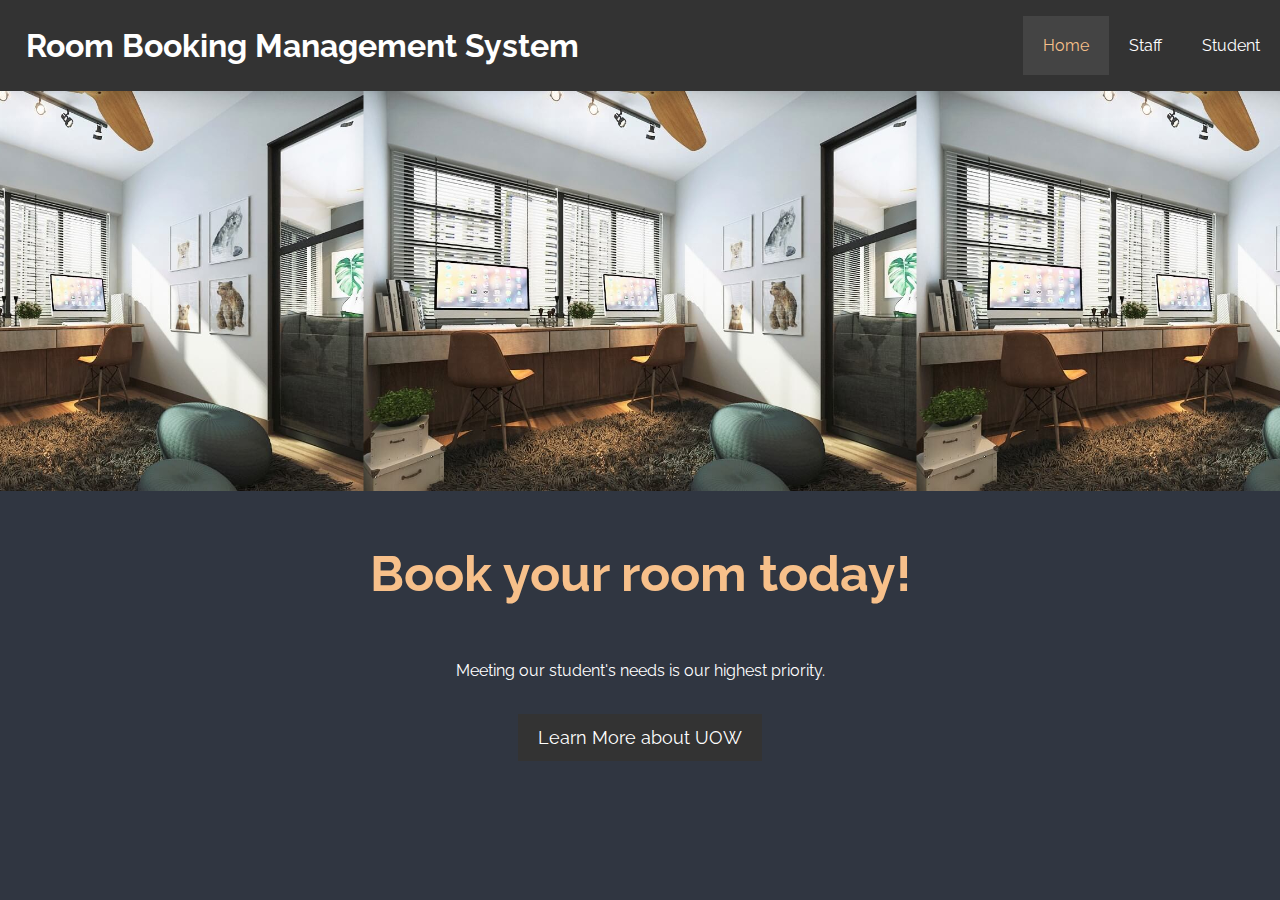
<file: index.html>
<!DOCTYPE html>
<html lang="en">
    <head>
        <meta charset="UTF-8">
        <meta name="viewport" content="width=device-width, initial-scale=1.0">
        <meta http-equiv="X-UA-Compatible" content="ie=edge">
        <meta name="description" content="nil">
        <link rel="stylesheet" href="style.css">
        <title>Group Project for CSIT 214</title>
        <meta name="author" content="Lee Xuan Xuan">
        <link href="https://fonts.googleapis.com/icon?family=Material+Icons" rel="stylesheet">
        <link rel="stylesheet" href="main.css">
        <style>
            body {
                background-color: #303641;
            }

            #slideshow {
                position: relative;
                width: 100%;
                height: 400px;
                overflow: hidden;
            }

            .slide {
                position: absolute;
                top: 0;
                width: 100%;
                height: 100%;
                background-size:contain; 
                background-repeat: repeat; 
                background-position:center; 
                opacity: 0;
                transition: opacity 1.5s ease-in-out;
                visibility: hidden;
            }

            .slide.active {
                opacity: 1;
                visibility: visible;
            }

        </style>
    </head>
    <body>
        <header>
            <nav id="navbar">
                <div class="container" style="display: flex; align-items: center; width: 100%;">
                    <h1 class="logo" style="padding: 0% 2%;"><a href="index.html">Room Booking Management System</a></h1>
                    <ul style="margin-left: auto;">
                        <li><a class="current" href="index.html">Home</a></li>
                        <li><a href="Admin.html">Staff</a></li>
                        <li><a href="Student.html">Student</a></li>
                    </ul>
                </div>
            </nav>
        </header>

        <!-- Slideshow Section -->
        <div id="slideshow">
            <div class="slide active" style="background-image: url('images/studyroom1.jpg');"></div>
            <div class="slide" style="background-image: url('images/studyroom2.jpg');"></div>
            <div class="slide" style="background-image: url('images/studyroom3.jpg');"></div>
            <div class="slide" style="background-image: url('images/studyroom4.jpg');"></div>
            <div class="slide" style="background-image: url('images/studyroom5.jpg');"></div>
            <div class="slide" style="background-image: url('images/studyroom6.jpeg');"></div>
            <div class="slide" style="background-image: url('images/studyroom7.jpeg');"></div>
        </div>
        <div id="showcase">
            <div class="container">
                <div class="showcase-content">
                    <br/>
                    <h1 style="color: #f7c08a; font-size: 50px;">Book your room today!</h1> 
                    <p>Meeting our student's needs is our highest priority.</p>
                    <a href="https://www.uow.edu.au/" target="_blank" type="button" class="btn">Learn More about UOW</a>
                </div>
            </div>
        </div>  
        <script>
            // Get all the slides
            const slides = document.querySelectorAll('.slide'); 
            let currentSlide = 0;

            // Function to show the next slide
            function showNextSlide() {
                // Remove the active class from the current slide
                slides[currentSlide].classList.remove('active');

                // Move to the next slide
                currentSlide = (currentSlide + 1) % slides.length;

                // Add the active class to the next slide
                slides[currentSlide].classList.add('active');
            }

            // Set an interval to change the slide every 4 seconds
            setInterval(showNextSlide, 4000);
        </script>
    </body>
</html>
</file>
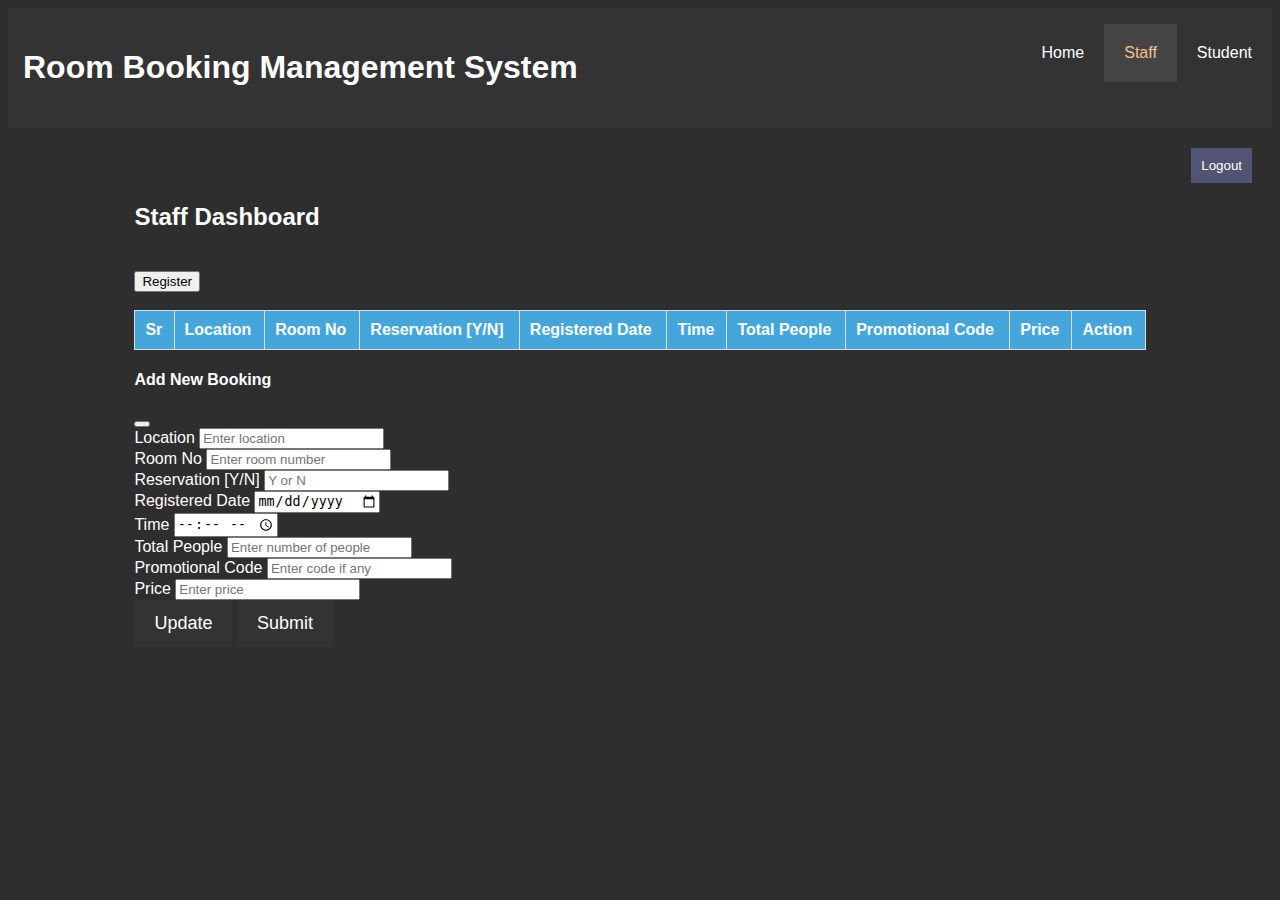
<file: admindashboard.html>
<!DOCTYPE html>
<html lang="en">
<head>
    <meta charset="UTF-8">
    <meta name="viewport" content="width=device-width, initial-scale=1.0">
    <link href="https://cdn.jsdelivr.net/npm/bootstrap@5.0.2/dist/css/bootstrap.min.css" rel="stylesheet" integrity="sha384-EVSTQN3/azprG1Anm3QDgpJLIm9Nao0Yz1ztcQTwFspd3yD65VohhpuuCOmLASjC" crossorigin="anonymous">
    <script src="https://cdn.jsdelivr.net/npm/bootstrap@5.0.2/dist/js/bootstrap.bundle.min.js" integrity="sha384-MrcW6ZMFYlzcLA8Nl+NtUVF0sA7MsXsP1UyJoMp4YLEuNSfAP+JcXn/tWtIaxVXM" crossorigin="anonymous"></script>
    <link rel="stylesheet" href="style.css">
    <link href="https://fonts.googleapis.com/icon?family=Material+Icons" rel="stylesheet">
    <title>Staff Dashboard</title>
    <style>
        /*Style 1*/
        /*table, th, td {
            border: 1px solid rgb(29, 27, 27);
            border-collapse: collapse;
            padding: 8px;
        }
        th, td {
            text-align: center;
        }
        button {
            margin: 5px;
        }
        body {
            font-family: Arial, sans-serif;
            background-color: #342e2e;
            margin: 20px;
            .logout-container { text-align: right; margin: 20px; }
            .logout-button { background-color: #3785bc; color: rgb(223, 223, 227); padding: 10px; border: none; cursor: pointer; }
        }*/
        /* Styling 2*/
        body { font-family: Arial, sans-serif; background-color: #2e2e2e; color: #ffffff; }
        .table-container { margin: 20px auto; width: 80%; }
        .logout-container { text-align: right; margin: 20px; }
        .logout-button { background-color: #515573; color: white; padding: 10px; border: none; cursor: pointer; }
        table { width: 100%; border-collapse: collapse; background-color: #efdede; color: #333; }
        th, td { padding: 10px; text-align: left; border: 1px solid #ddd; }
        th { background-color: #45a6db; color: white; }
        select { padding: 5px; }            
    </style>    
</head>
<body>
    <header>
        <nav id="navbar">
                <div class="container">
                    <h1 class="logo"><a href="index.html" style="padding: 15px;" >Room Booking Management System</a></h1>
                    <ul>
                        <li><a href="index.html">Home</a></li>
                        <li><a class="current" href="Admin.html">Staff</a></li>
                        <li><a href="Student.html">Student</a></li>
                    </ul>
                </div>
            </nav>
        </header>

        <div class="logout-container">
            <button class="logout-button" onclick="logout()">Logout</button>
        </div>
        <div class="table-container">
            <h2>Staff Dashboard</h2>   
    <button data-bs-toggle="modal" data-bs-target="#myModal">Register</button>

    <br><br>

    <!-- Booking Table -->
    <table id="bookingTable">
        <thead>
            <tr>
                <th>Sr</th>
                <th>Location</th>
                <th>Room No</th>
                <th>Reservation [Y/N]</th>
                <th>Registered Date</th>
                <th>Time</th>
                <th>Total People</th>
                <th>Promotional Code</th>
                <th>Price</th>
                <th>Action</th>
            </tr>
        </thead>
       <tbody>
            <tr>
                <td>1</td>
                <td>BLK A</td>
                <td>15</td>
                <td>N</td>
                <td>25-10-2024</td>
                <td>02:56</td>
                <td>2</td>
                <td>123ABC</td>
                <td>100</td>
                <td>
                    <button onclick="editRow(this)">✏️</button>
                    <button onclick="deleteRow(this)">🗑️</button>
                </td>
            </tr>
        </tbody>
    </table>

    <!-- modal to the admin dashboard HTML -->
<!--<div class="modal fade" id="historyModal" tabindex="-1" aria-labelledby="historyModalLabel" aria-hidden="true">
    <div class="modal-dialog">
        <div class="modal-content">
            <div class="modal-header">
                <h5 class="modal-title" id="historyModalLabel">Room History</h5>
                <button type="button" class="btn-close" data-bs-dismiss="modal" aria-label="Close"></button>
            </div>
            <div class="modal-footer">
                <button type="button" class="btn btn-secondary" data-bs-dismiss="modal">Close</button>
                    Room history will be injected here -->
                <!--</ul>
            </div>
        </div>
    </div>
</div>-->

<!--<div class="modal fade" id="historyModal" tabindex="-1" aria-labelledby="historyModalLabel" aria-hidden="true">
    <div class="modal-dialog">
      <div class="modal-content">
        <div class="modal-header">
          <h5 class="modal-title" id="historyModalLabel">Room History</h5>
          <button type="button" class="btn-close" data-bs-dismiss="modal" aria-label="Close"></button>
        </div>
        <div class="modal-body" id="historyList">
          </div>
        <div class="modal-footer">
          <button type="button" class="btn btn-secondary" data-bs-dismiss="modal">Close</button>
        </div>
      </div>
    </div>
  </div>-->

    <!-- Modal Structure with Form -->
    <div class="modal fade" id="myModal" tabindex="-1" aria-labelledby="myModalLabel" aria-hidden="true">
        <div class="modal-dialog modal-dialog-centered modal-lg">
          <div class="modal-content">
            <div class="modal-header">
              <h4 class="modal-title" id="myModalLabel">Add New Booking</h4>
              <button type="button" class="btn-close" data-bs-dismiss="modal" aria-label="Close"></button>
            </div>
            <div class="modal-body">
              <form id="bookingForm">
                  <div class="mb-3">
                      <label for="location" class="form-label">Location</label>
                      <input type="text" class="form-control" id="location" placeholder="Enter location">
                  </div>
                  <div class="mb-3">
                      <label for="roomNo" class="form-label">Room No</label>
                      <input type="text" class="form-control" id="roomNo" placeholder="Enter room number">
                  </div>
                  <div class="mb-3">
                      <label for="reservation" class="form-label">Reservation [Y/N]</label>
                      <input type="text" class="form-control" id="reservation" placeholder="Y or N">
                  </div>
                  <div class="mb-3">
                      <label for="registeredDate" class="form-label">Registered Date</label>
                      <input type="date" class="form-control" id="registeredDate">
                  </div>
                  <div class="mb-3">
                      <label for="time" class="form-label">Time</label>
                      <input type="time" class="form-control" id="time">
                  </div>
                  <div class="mb-3">
                      <label for="totalPeople" class="form-label">Total People</label>
                      <input type="number" class="form-control" id="totalPeople" placeholder="Enter number of people">
                  </div>
                  <div class="mb-3">
                      <label for="promotionalCode" class="form-label">Promotional Code</label>
                      <input type="text" class="form-control" id="promotionalCode" placeholder="Enter code if any">
                  </div>
                  <div class="mb-3">
                      <label for="price" class="form-label">Price</label>
                      <input type="number" class="form-control" id="price" placeholder="Enter price">
                  </div>
              </form>
            </div>
            <div class="modal-footer">
                <button type="button" class="btn btn-danger" onclick="updateRow()">Update</button>
                <button type="button" class="btn btn-primary" onclick="submitRow()">Submit</button>
            </div>
          </div>
        </div>
    </div>

    <script src="script.js"></script>
</body>
</html>
</file>
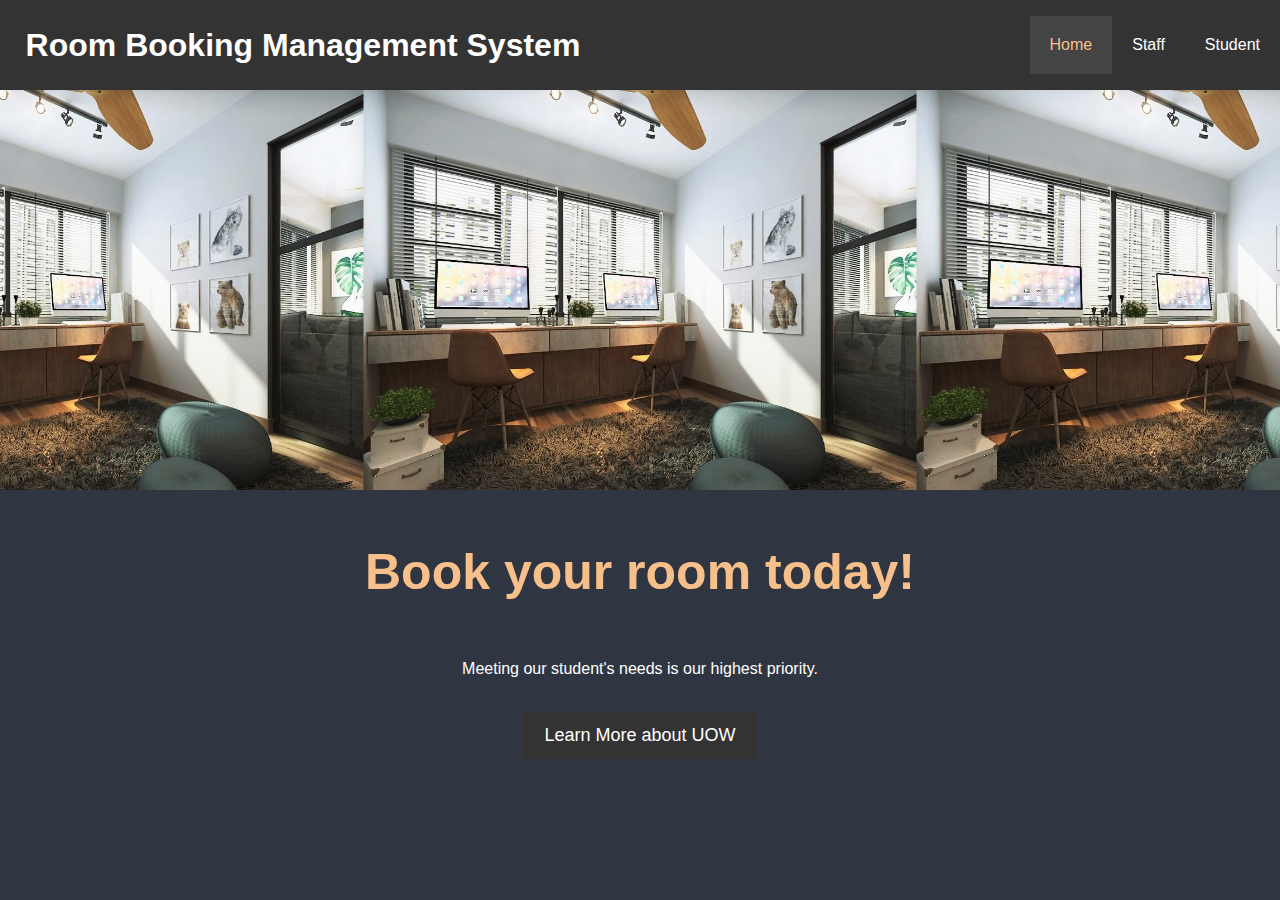
<file: paymentpage.html>
<!DOCTYPE html>
<html lang="en">
<head>
    <meta charset="UTF-8">
    <meta name="viewport" content="width=device-width, initial-scale=1.0">
    <title>Payment Success</title>
    <style>
        body {
            font-family: Arial, sans-serif;
            background:#444;
            color: #333;
            margin: 0;
            padding: 0;
        }

        .container {
            display: flex;
            flex-direction: column;
            align-items: center;
            justify-content: center;
            height: 100vh;
        }

        .success-box {
            background-color: #4CAF50;
            color: white;
            padding: 20px;
            border-radius: 10px;
            text-align: center;
            width: 80%;
            max-width: 500px;
        }

        .success-box h1 {
            margin-bottom: 20px;
        }

        .success-box p {
            font-size: 18px;
        }

        .amount {
            font-size: 24px;
            font-weight: bold;
        }

        .back-button {
            margin-top: 20px;
            background-color: #45a6db;
            color: white;
            padding: 10px 20px;
            border: none;
            border-radius: 5px;
            cursor: pointer;
            font-size: 16px;
        }

        .back-button:hover {
            background-color: #1e80b0;
        }
    </style>
</head>
<body>

    <div class="container">
        <div class="success-box">
            <h1>Payment Successful</h1>
            <p>Thank you for your payment! Your transaction was completed successfully.</p>
            <p class="amount" id="amountPaid">Amount Paid: $0.00</p>
            <button class="back-button" onclick="window.location.href='studentdashboard.html'">Back to Home</button>
        </div>
    </div>

    <script>
        window.onload = function() {
            // Retrieve the booked room data from sessionStorage
            const bookedRoom = JSON.parse(sessionStorage.getItem("bookedRoom"));

            // If a room exists, calculate and display the price
            if (bookedRoom) {
                let amountPaid = bookedRoom.price;  // Original price of the room

                // Check if the promo code was used and apply discount if necessary
                if (bookedRoom.finalPrice) {
                    // If finalPrice exists, it means the promo code was used
                    amountPaid = bookedRoom.finalPrice;
                }

                // Display the amount paid (either discounted or full price)
                document.getElementById("amountPaid").textContent = `Amount Paid: $${parseFloat(amountPaid).toFixed(2)}`;
            } else {
                // If no booked room data is found, redirect to the homepage
                window.location.href = 'index.html';
            }
        }
    </script>

</body>
</html>
</file>
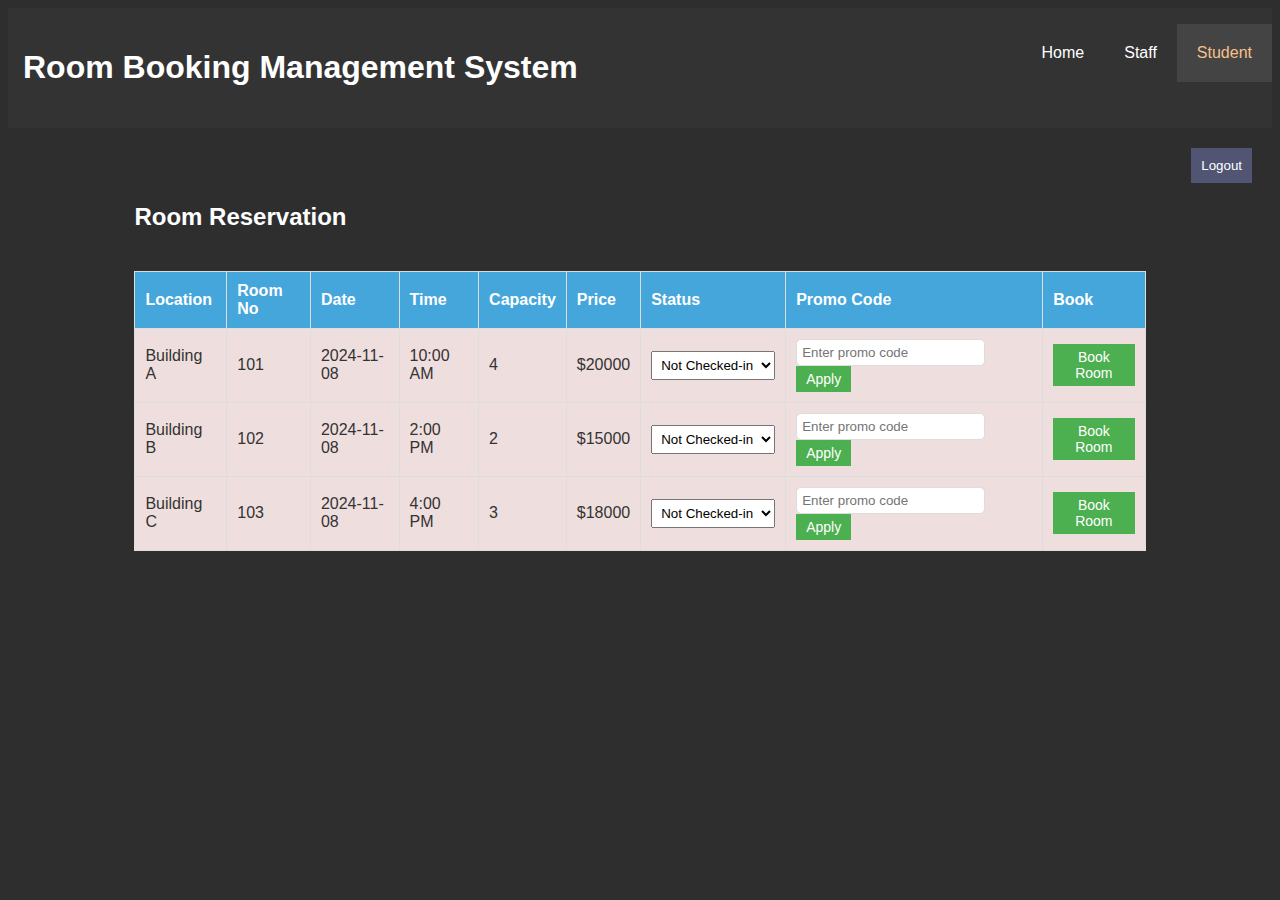
<file: studentdashboard.html>
<!DOCTYPE html>
<html lang="en">
<head>
    <meta charset="UTF-8">
    <meta name="viewport" content="width=device-width, initial-scale=1.0">
    <link rel="stylesheet" href="style.css">
    <link href="https://fonts.googleapis.com/icon?family=Material+Icons" rel="stylesheet">
    <title>Student Dashboard</title>
    <style>
        /* Basic styling for table */
        body { font-family: Arial, sans-serif; background-color: #2e2e2e; color: #ffffff; }
        .table-container { margin: 20px auto; width: 80%; }
        .logout-container { text-align: right; margin: 20px; }
        .logout-button { background-color: #515573; color: white; padding: 10px; border: none; cursor: pointer; }
        table { width: 100%; border-collapse: collapse; background-color: #efdede; color: #333; }
        th, td { padding: 10px; text-align: left; border: 1px solid #ddd; }
        th { background-color: #45a6db; color: white; }
        select { padding: 5px; }

        .book-button {
            background-color: #4CAF50;
            color: white;
            padding: 5px 10px;
            border: none;
            cursor: pointer;
            font-size: 14px;
        }

        .book-button:hover {
            background-color: #45a049;
        }

        .promo-code-input {
            padding: 5px;
            margin-right: 10px;
            border-radius: 5px;
            border: 1px solid #ddd;
        }
        
        .error {
            color: red;
            font-size: 12px;
        }
    </style>
</head>
<body>
    <header>
      <nav id="navbar">
              <div class="container">
                  <h1 class="logo"><a href="index.html" style="padding: 15px;">Room Booking Management System</a></h1>
                  <ul>
                      <li><a href="index.html">Home</a></li>
                      <li><a href="Admin.html">Staff</a></li>
                      <li><a class="current" href="Student.html">Student</a></li>
                  </ul>
              </div>
          </nav>
      </header>

    <!-- Logout button container -->
    <div class="logout-container">
        <button class="logout-button" onclick="logout()">Logout</button>
    </div>

    <div class="table-container">
        <h2>Room Reservation</h2>
        <table id="student-room-table">
            <thead>
                <tr>
                    <th>Location</th>
                    <th>Room No</th>
                    <th>Date</th>
                    <th>Time</th>
                    <th>Capacity</th>
                    <th>Price</th>
                    <th>Status</th>
                    <th>Promo Code</th>
                    <th>Book</th>
                </tr>
            </thead>
            <tbody id="room-table-body">
                <!-- Room data will be injected here by JavaScript -->
            </tbody>
        </table>
    </div>

    <script>
        // Define the valid promo code
        const validPromoCode = "DISCOUNT10";  // Define your promo code here

        // Simulated data for rooms launched by the admin (this should be set to sessionStorage when available)
        const launchedRooms = [
            { roomNo: "101", location: "Building A", totalPeople: 4, price: 20000, status: "Not Checked-in", registeredDate: "2024-11-08", time: "10:00 AM" },
            { roomNo: "102", location: "Building B", totalPeople: 2, price: 15000, status: "Not Checked-in", registeredDate: "2024-11-08", time: "2:00 PM" },
            { roomNo: "103", location: "Building C", totalPeople: 3, price: 18000, status: "Not Checked-in", registeredDate: "2024-11-08", time: "4:00 PM" }
        ];

        // Function to display launched rooms with status dropdowns and promo code input
        function displayLaunchedRooms() {
            const tableBody = document.getElementById("room-table-body");
            tableBody.innerHTML = ""; // Clear existing content
            
            // Simulate getting rooms from sessionStorage (if available)
            const rooms = JSON.parse(sessionStorage.getItem("launchedRooms")) || launchedRooms;

            // Loop through the rooms array and create table rows
            rooms.forEach((room, index) => {
                const row = document.createElement("tr");

                // Create table cells for each property except for status
                row.innerHTML = `
                    <td>${room.location}</td>
                    <td>${room.roomNo}</td>
                    <td>${room.registeredDate}</td>
                    <td>${room.time}</td>
                    <td>${room.totalPeople}</td>
                    <td>$${room.price}</td>
                `;

                // Create a dropdown for the status and set its initial value
                const statusCell = document.createElement("td");
                const statusSelect = document.createElement("select");
                const notCheckedInOption = new Option("Not Checked-in", "Not Checked-in");
                const checkedInOption = new Option("Checked-in", "Checked-in");
                statusSelect.add(notCheckedInOption);
                statusSelect.add(checkedInOption);
                statusSelect.value = room.status;

                // Event listener to update the room status in the data array when changed
                statusSelect.addEventListener("change", () => {
                    rooms[index].status = statusSelect.value;
                    sessionStorage.setItem("launchedRooms", JSON.stringify(rooms));
                });

                statusCell.appendChild(statusSelect);
                row.appendChild(statusCell);

                // Add promo code input field and validation
                const promoCodeCell = document.createElement("td");
                const promoCodeInput = document.createElement("input");
                promoCodeInput.type = "text";
                promoCodeInput.classList.add("promo-code-input");
                promoCodeInput.placeholder = "Enter promo code";

                // Create the "Check Promo Code" button
                const checkPromoCodeButton = document.createElement("button");
                checkPromoCodeButton.textContent = "Apply";
                checkPromoCodeButton.classList.add("book-button"); // You can use the same style as "Book Room" button

                const errorMessage = document.createElement("span");
                errorMessage.classList.add("error");

                // Create "Book Room" button and add it to the row
                const bookCell = document.createElement("td");
                const bookButton = document.createElement("button");
                bookButton.textContent = "Book Room";
                bookButton.classList.add("book-button");

                bookButton.addEventListener("click", function () {
                    const enteredCode = promoCodeInput.value.trim();

                    // Book room logic (does not check promo code anymore)
                    if (enteredCode === validPromoCode) {
                        const discountedPrice = room.price - (room.price * 0.1);  // Apply 10% discount
                        alert(`Promo code applied! Room booked successfully! Final Price: $${discountedPrice}`);
                        sessionStorage.setItem("bookedRoom", JSON.stringify({...room, finalPrice: discountedPrice}));
                        window.location.href = 'paymentpage.html';  // Redirect to payment page
                    } else {
                        alert("Room booked successfully! No promo code applied.");
                        sessionStorage.setItem("bookedRoom", JSON.stringify(room));
                        window.location.href = 'paymentpage.html';  // Redirect to payment page
                    }
                });

                // Check Promo Code button event
                checkPromoCodeButton.addEventListener("click", function () {
                    const enteredCode = promoCodeInput.value.trim();

                    if (enteredCode === validPromoCode) {
                        alert("Promo code is valid!");
                    } else if (enteredCode) {
                        alert("Invalid promo code.");
                    } else {
                        alert("Please enter a promo code.");
                    }
                });

                promoCodeCell.appendChild(promoCodeInput);
                promoCodeCell.appendChild(checkPromoCodeButton); // Add the "Check Promo Code" button
                promoCodeCell.appendChild(errorMessage);
                bookCell.appendChild(bookButton);
                row.appendChild(promoCodeCell);
                row.appendChild(bookCell);

                tableBody.appendChild(row);
            });
        }

        // Call the function to display rooms when the page loads
        document.addEventListener("DOMContentLoaded", displayLaunchedRooms);

        // Logout function to redirect to the homepage
        function logout() {
            window.location.href = 'index.html';
        }
    </script>
</body>
</html>
</file>
<file: main.css>
@import url('https://fonts.googleapis.com/css?family=Raleway');
body {
    margin: 0;
    padding: 0;
    font-family: 'Raleway', sans-serif;
    color: #F2F2F2;
}

#container2{
    align-items: center;
}

#table table-responsive{
    align-items: center;
}

#table table-responsive table-striped table-bordered{
    align-items: center;
}

#container-login {
    background-color: #192023;
    position: relative;
    top: 20%;
    margin: auto;
    width: 340px;
    height: 450px;
    border-radius: 0.35em;
    box-shadow: 0 3px 10px 0 rgba(0, 0, 0, 0.2);
    text-align: center;
}

#container-register {
    background-color: #1D1F20;
    position: relative;
    top: 20%;
    margin: auto;
    width: 340px;
    height: 550px;
    border-radius: 0.35em;
    box-shadow: 0 3px 10px 0 rgba(0, 0, 0, 0.2);
    text-align: center;
}

#title {
    position: relative;
    background-color: #1A1C1D;
    width: 100%;
    padding: 20px 0px;
    border-radius: 0.35em;
    font-size: 22px;
    border-bottom: 1px solid rgba(255, 255, 255, 0.05);
}

.lock {
	position: relative;
	top: 2px;
}

.input {
    margin: auto;
    width: 240px;
    border-radius: 4px;
    background-color: #373b3d;
    padding: 8px 0px;
    margin-top: 15px;
}

.input-addon {
    float: left;
    background-color: #373b3d;
    border: 1px solid #373b3d;
    padding: 4px 8px;
    border-right: 1px solid rgba(255, 255, 255, 0.05);
}

input[type=checkbox] {
    cursor: pointer;
}

input[type=text] {
    color: #949494;
    margin: 0;
    background-color: #373b3d;
    border: 1px solid #373b3d;
    padding: 6px 0px;
    border-radius: 3px;
}

input[type=text]:focus {
    border: 1px solid #373b3d;
}

input[type=password] {
    color: #949494;
    margin: 0;
    background-color: #373b3d;
    border: 1px solid #373b3d;
    padding: 6px 0px;
    border-radius: 3px;
}

input[type=password]:focus {
    border: 1px solid #373b3d;
}

input[type=email] {
    color: #949494;
    margin: 0;
    background-color: #373b3d;
    border: 1px solid #373b3d;
    padding: 6px 0px;
    border-radius: 3px;
}

input[type=email]:focus {
    border: 1px solid #373b3d;
}

.forgot-password {
    position: relative;
    bottom: 0%;
}

.forgot-password a:link {
    color: #C1C3C6;
    text-decoration: none;
}

.forgot-password a:visited {
    color: #C1C3C6;
    text-decoration: none;
}

.forgot-password a:hover {
    color: #FFF;
    transition: color 1s;
}

.privacy {
    margin-top: 5px;
    position: relative;
    font-size: 12px;
    bottom: 0%;
}

.privacy a:link {
    color: #949494;
    text-decoration: none;
}

.privacy a:visited {
    color: #949494;
    text-decoration: none;
}

.privacy a:hover {
    color: #C1C3C6;
    transition: color 1s;
}

*:focus {
    outline: none;
}

.remember-me {
    margin: 10px 0;
}

input[type=submit] {
    padding: 6px 25px;
    background: #373E4A;
    color: #C1C3C6;
    font-weight: bold;
    border: 0 none;
    cursor: pointer;
    border-radius: 3px;
}

.register {
    margin: auto;
    padding: 16px 0;
    text-align: center;
    margin-top: 40px;
    width: 85%;
    border-top: 1px solid #C1C3C6;
}

.clearfix {
    clear: both;
}

#register-link {
    margin-top: 10px;
    padding: 6px 25px;
    background: #373E4A;
    color: #C1C3C6;
    font-weight: bold;
    border: 0 none;
    cursor: pointer;
    border-radius: 3px;
}


/*Table*/

.styled-table {
    border-collapse: collapse;
    margin: 25px 0;
    font-size: 0.9em;
    font-family: sans-serif;
    min-width: 400px;
    box-shadow: 0 0 20px rgba(0, 0, 0, 0.15);
}

.styled-table thead tr {
    background-color: #009879;
    color: #ffffff;
    text-align: left;
}

.styled-table th,
.styled-table td {
    padding: 12px 15px;
}

.styled-table tbody tr {
    border-bottom: 1px solid #dddddd;
}

.styled-table tbody tr:nth-of-type(even) {
    background-color: #f3f3f3;
}

.styled-table tbody tr:last-of-type {
    border-bottom: 2px solid #009879;
}

.styled-table tbody tr.active-row {
    font-weight: bold;
    color: #009879;
}
</file>
<file: style.css>
Reset 
*{  
   margin: 0;
   padding: 0;
   box-sizing: border-box;
}


Main Styling 
html  body{
font-family: "Lucida Console", monospace; 
line-height: 1.7em;
overflow-x: hidden;
}
a{
   color:#333333;
   text-decoration: none;
}
h1,h2,h3 {
   padding-bottom:20px;
}

p{
   margin:10px 0;
}

Utility Classes 
.container{
   margin:auto;
   max-width: 1100px;
   overflow:auto;
   padding:0 20px;
}

.text-primary{
   color:#f7c08a;
}

.lead{
   font-size:20px;
}

.btn{
   display:inline-block;
   font-size:18px;
   color:#fff;
   background:#333;
   padding:13px 20px;
   border:none;
   cursor:pointer;
}

.btn:hover{
   background:#f7c08a;
   color:#333
}
.btn-light {
   background: #f4f4f4;
   color: #333;
 }
 
 .bg-dark {
   background: #333;
   color: #fff;
 }
 
 .bg-light {
   background: #f4f4f4;
   color: #333;
 }
 
 .bg-primary {
   background: #f7c08a;
   color: #333;
 }
 .clr{
     clear:both;
 }
 .l-heading{
     font-size:40px;
 }

  Padding 
 .py-1{padding:10px 0 ;}
 .py-2{padding:20px 0 ;}
 .py-3{padding:30px 0 ;}


#navbar{
   background:#333;
   color:#fff;
   overflow: auto;
}

#navbar a{
   color:#fff
}

#navbar h1{
   float:left;
   padding-top:20px;
}

#navbar ul{
   list-style:none;
   float:right;
}

#navbar ul li {
float:left;
}

#navbar ul li a{
   display:block;
   padding:20px;
   text-align: center;
}

#navbar ul li a:hover,
#navbar ul li a.current{
   background:#444;
   color:#f7c08a;
}

#showcase .showcase-content{
   color:#fff;
   text-align:center;   
}

#showcase .showcase-content h1{
   font-size:75px;
   line-height:1.2em;
}

#showcase .showcase-content p {
   padding-bottom:20px;
   line-height: 1.7em;
}
#home-info {
   height: 400px;
 }
 
 #home-info .info-img {
   float: left;
   width: 50%;
   background: url('images/img2.jpg') no-repeat;
   min-height: 100%;
   
 }
 
 #home-info .info-content {
   float: right;
   width: 50%;
   height: 100%;
   text-align: center;
   padding: 50px 30px;
   overflow: hidden;
   
 }
 
 #home-info .info-content p {
   padding-bottom: 30px;
 }

.container2{
text-align: center;
color: #f4f4f4;
font-family: 'Lucida Sans', 'Lucida Sans Regular', 'Lucida Grande', 'Lucida Sans Unicode', Geneva, Verdana, sans-serif;
font-style: italic;
align-content: center;
}

/*Table*/

#customers {
 font-family: Arial, Helvetica, sans-serif;
 border-collapse: collapse;
 width: 100%;
}

#customers td, #customers th {
 border: 1px solid #ddd;
 padding: 8px;
 background-color: white;
}

#customers th {
 padding-top: 12px;
 padding-bottom: 12px;
 text-align: left;
 background-color: #04AA6D;
 color: white;
 text-align: center;
}
</file>
